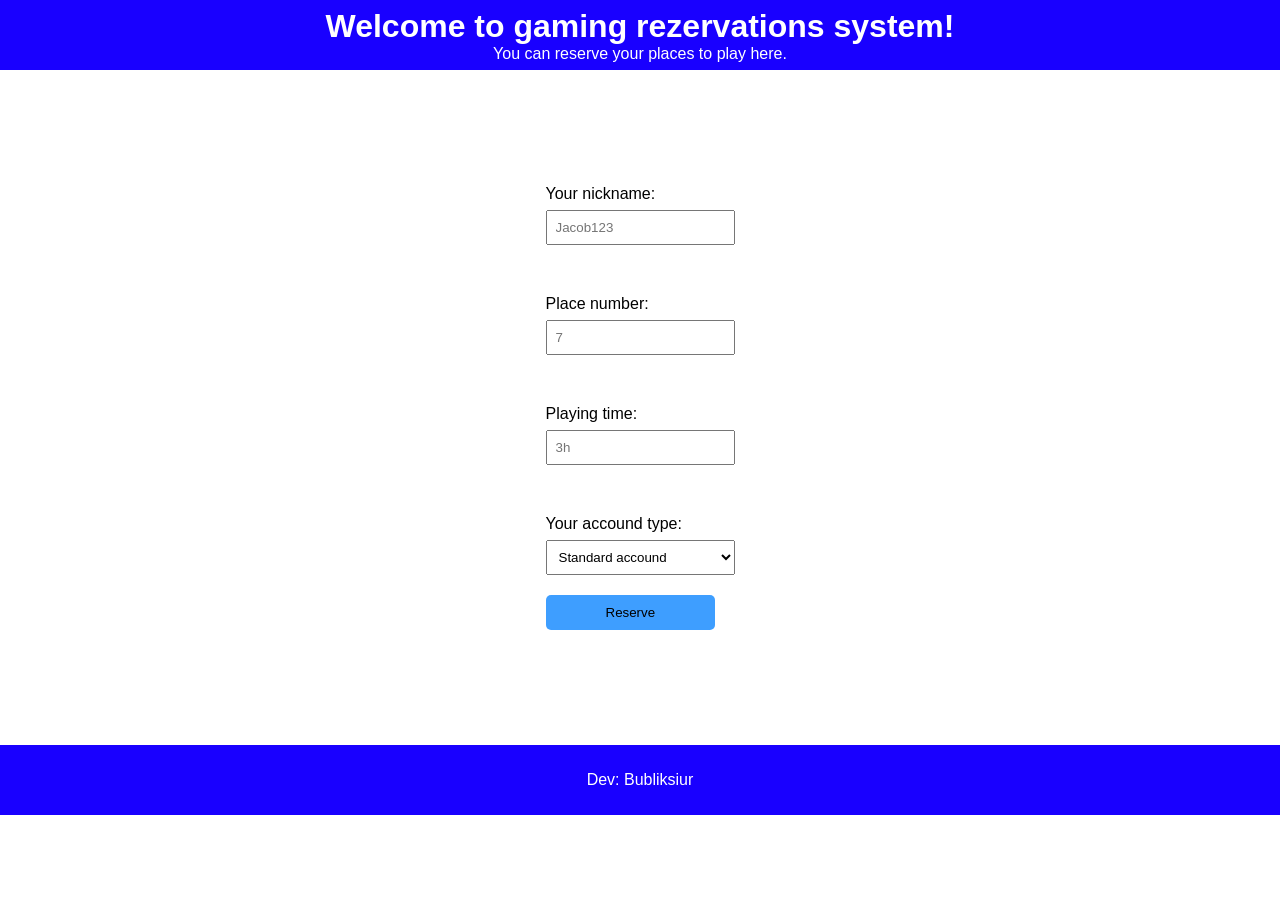
<file: index.html>
<!DOCTYPE html>
<html lang="en">
<head>
    <meta charset="UTF-8">
    <meta name="viewport" content="width=device-width, initial-scale=1.0">
    <title>Gaming rezervations</title>
    <link rel="stylesheet" href="style.css">
</head>
<body>
    <header>
        <h1>Welcome to gaming rezervations system!</h1>
        <p>You can reserve your places to play here.</p>
    </header>
    <main>
        <form>
            <div>
                <label for="nick">Your nickname: </label>
                <input type="text" id="nick" name="nick" placeholder="Jacob123">
            </div>

            <div>
                <label for="placeNumber">Place number: </label>
                <input type="number" id="placeNumber" name="placeNumber" placeholder="7">
            </div>

            <div>
                <label for="time">Playing time: </label>
                <input type="text" id="time" name="time" placeholder="3h">
            </div>

            <div>
                <label for="accoundType">Your accound type: </label>
                <select name="accoundType" id="accoundType">
                    <option value="standard">Standard accound</option>
                    <option value="premium">Premium accound</option>
                    <option value="vip">VIP accound</option>
                </select>
            </div>

            <button id="reserve">Reserve</button>
        </form>
    </main>

    <footer>
        <p>Dev: Bubliksiur</p>
    </footer>

    <script src="script.js"></script>
</body>
</html>
</file>
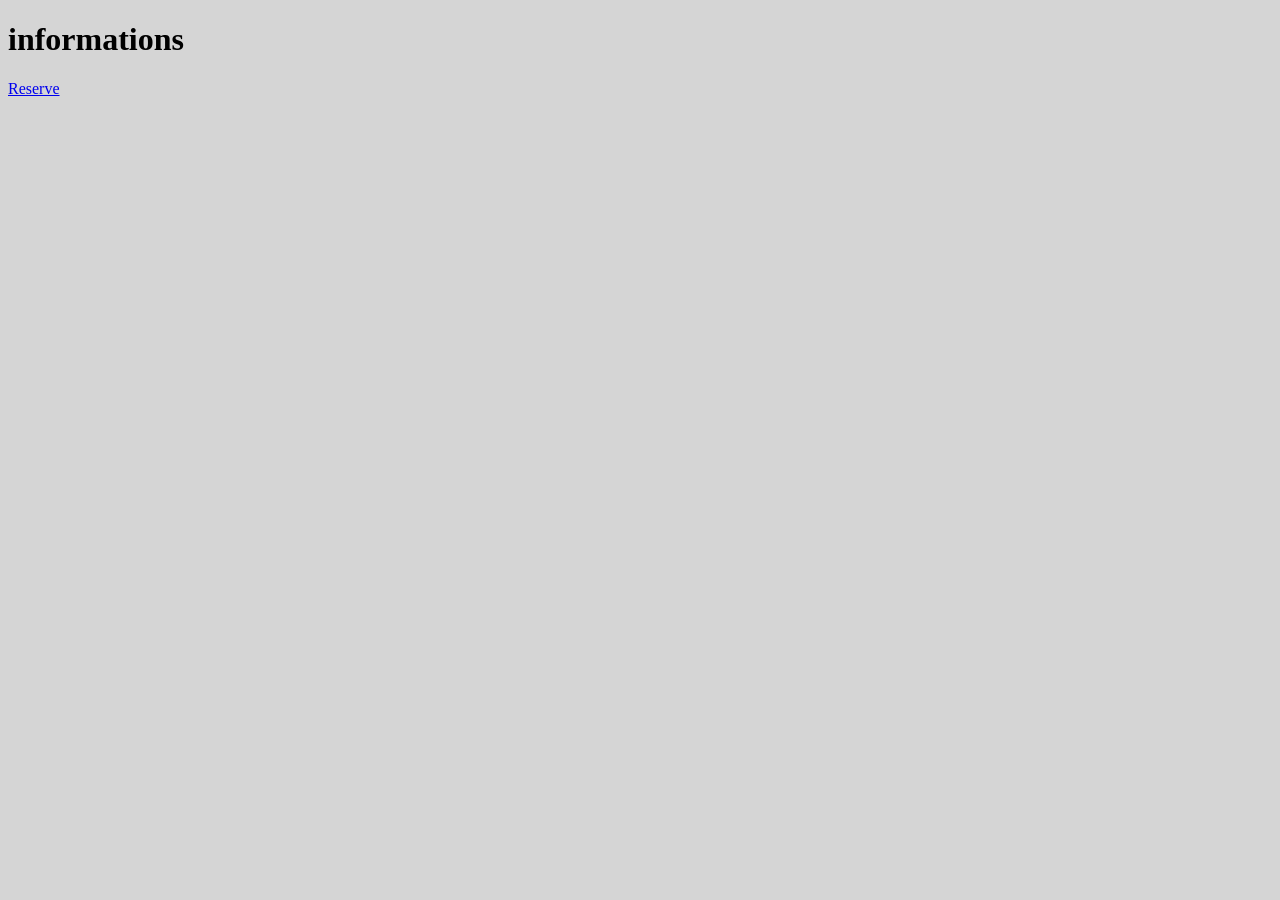
<file: info.html>
<!DOCTYPE html>
<html lang="en">
<head>
    <meta charset="UTF-8">
    <meta name="viewport" content="width=device-width, initial-scale=1.0">
    <title>Your informations</title>
    <style>
        body{
            background-color: rgb(213, 213, 213);
        }

        .container{
            display: flex;
        }

        .list div{
            padding: 20px;
            margin: 0px 10px 4px 0px;
            border: 2px solid rgb(0, 21, 255);
            border-radius: 10px;
            background-color: rgb(255, 255, 255);
        }

        .list button{
            margin-bottom: 20px;
        }
    </style>
</head>
<body>
    <h1>informations</h1>
    <div class="container">
        <div class="list" id="list"></div>
    </div>
    <a href="/index.html">Reserve</a>
    <script src="info.js"></script>
</body>
</html>
</file>
<file: style.css>
*{
    font-family: sans-serif;
    margin: 0;
    padding: 0;
    box-sizing: border-box;
}

header, footer{
    background-color: rgb(25, 0, 255);
    color: white;
    min-height: 70px;
    text-align: center;
    display: flex;
    justify-content: center;
    align-items: center;
    flex-direction: column;
}

main{
    height: 75vh;
    display: flex;
    justify-content: center;
    flex-direction: column;
    align-items: center;
}

form div{
    display: flex;
    justify-content: center;
    flex-direction: column;
}

input{
    margin-bottom: 50px;
    padding: 8px;
}
label{
    margin-bottom: 7px;
}

select{
    padding: 8px;
}

button{
    padding: 10px 60px;
    border: none;
    border-radius: 5px;
    background-color: #3e9eff;
    margin-top: 20px;
    transition: 0.3s;
    cursor: pointer;
}
button:hover{
    scale: 1.3;
    background-color: #004cff;
}
</file>
